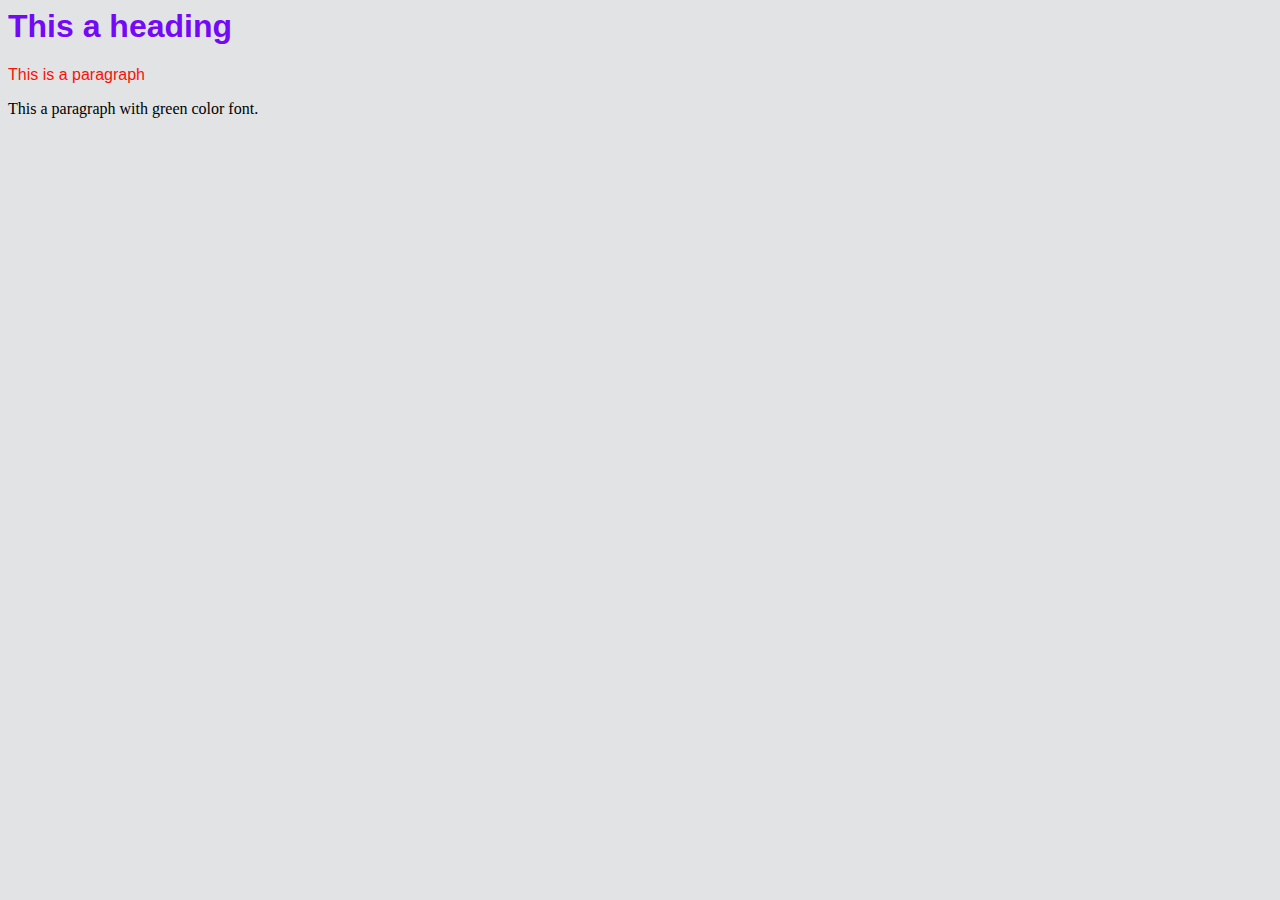
<file: index.html>
<!DOCTYPE HTML PUBLIC "-//W3C//DTD HTML 4.0 Transitional//EN">
<html>
<head>
<title>CSS Example</title>
<link rel="stylesheet" href="css/style.css" />
<meta name="" content="">
</head>
<body>
<h1>This a heading</h1>
<p id="pcolor">This is a paragraph</p>
<p class="colorp">This a paragraph with green color font.</p>
</body>
</html>
</file>
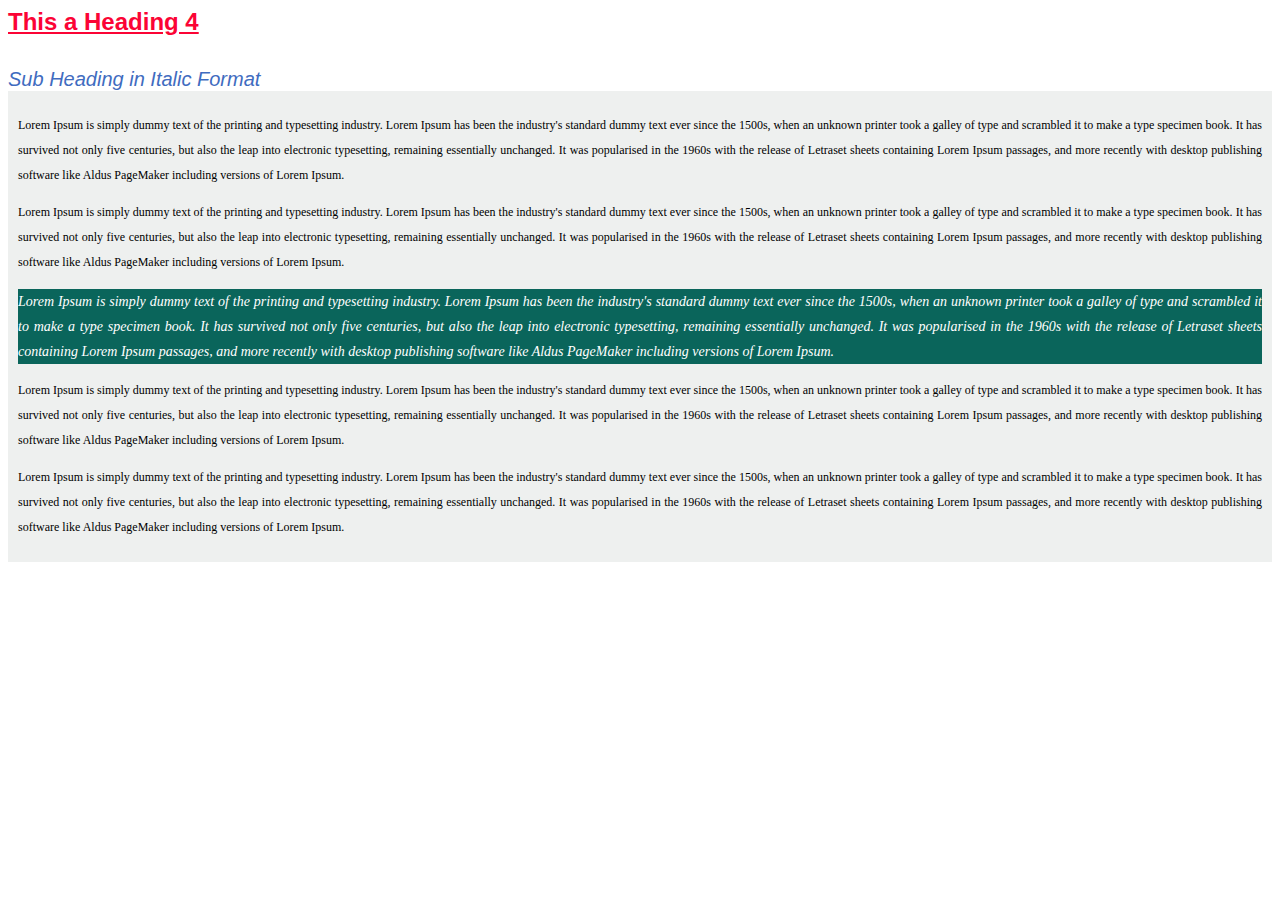
<file: inline.html>
<!DOCTYPE HTML PUBLIC "-//W3C//DTD HTML 4.0 Transitional//EN">
<html>
<head>
<title>Example for Inline CSS</title>
<meta name="" content="">
<style>
	body{font-family: arial !important;}
	h4{font-size: 24px; text-decoration: underline; color: #fb0435;}
	#subhead{font-size: 20px; font-style: italic; color: #3f6cc0;}
	#cont{font-family: verdana !important; font-size: 12px; text-align: justify; background-color: #eef0ef; padding: 10px 10px 10px 10px !important; line-height: 25px;}
	.change{background-color: #eef0ef;}
	.change:hover{background-color: #0a655b; color: #fff}
	.gchange{background-color: #0a655b; color: #fff;}
	.gchange:hover{background-color: #e8ed10; color: #000}
</style>
</head>
<body>
<h4>This a Heading 4</h4>
<span id="subhead">Sub Heading in Italic Format</span>
<div id="cont">
	<p class="change">Lorem Ipsum is simply dummy text of the printing and typesetting industry. Lorem Ipsum has been the industry's standard dummy text ever since the 1500s, when an unknown printer took a galley of type and scrambled it to make a type specimen book. It has survived not only five centuries, but also the leap into electronic typesetting, remaining essentially unchanged. It was popularised in the 1960s with the release of Letraset sheets containing Lorem Ipsum passages, and more recently with desktop publishing software like Aldus PageMaker including versions of Lorem Ipsum.</p>
	<p class="change">Lorem Ipsum is simply dummy text of the printing and typesetting industry. Lorem Ipsum has been the industry's standard dummy text ever since the 1500s, when an unknown printer took a galley of type and scrambled it to make a type specimen book. It has survived not only five centuries, but also the leap into electronic typesetting, remaining essentially unchanged. It was popularised in the 1960s with the release of Letraset sheets containing Lorem Ipsum passages, and more recently with desktop publishing software like Aldus PageMaker including versions of Lorem Ipsum.</p>
	<p style=" font-size: 14px; font-style: italic;" class="gchange">Lorem Ipsum is simply dummy text of the printing and typesetting industry. Lorem Ipsum has been the industry's standard dummy text ever since the 1500s, when an unknown printer took a galley of type and scrambled it to make a type specimen book. It has survived not only five centuries, but also the leap into electronic typesetting, remaining essentially unchanged. It was popularised in the 1960s with the release of Letraset sheets containing Lorem Ipsum passages, and more recently with desktop publishing software like Aldus PageMaker including versions of Lorem Ipsum.</p>
	<p class="change">Lorem Ipsum is simply dummy text of the printing and typesetting industry. Lorem Ipsum has been the industry's standard dummy text ever since the 1500s, when an unknown printer took a galley of type and scrambled it to make a type specimen book. It has survived not only five centuries, but also the leap into electronic typesetting, remaining essentially unchanged. It was popularised in the 1960s with the release of Letraset sheets containing Lorem Ipsum passages, and more recently with desktop publishing software like Aldus PageMaker including versions of Lorem Ipsum.</p>
	<p>Lorem Ipsum is simply dummy text of the printing and typesetting industry. Lorem Ipsum has been the industry's standard dummy text ever since the 1500s, when an unknown printer took a galley of type and scrambled it to make a type specimen book. It has survived not only five centuries, but also the leap into electronic typesetting, remaining essentially unchanged. It was popularised in the 1960s with the release of Letraset sheets containing Lorem Ipsum passages, and more recently with desktop publishing software like Aldus PageMaker including versions of Lorem Ipsum.</p>
</div>
</body>
</html>
</file>
<file: css/style.css>
/*External CSS*/

body {
	font-family: arial !important;
	background-color: #e2e3e5;
}
h1{
	color: #7409f7;
	
	
}
p{
	color: #edd712;
}
.colorp{
	color: #000;
	font-family: verdana;
}
#pcolor{
	color: #f91206;
}
</file>
